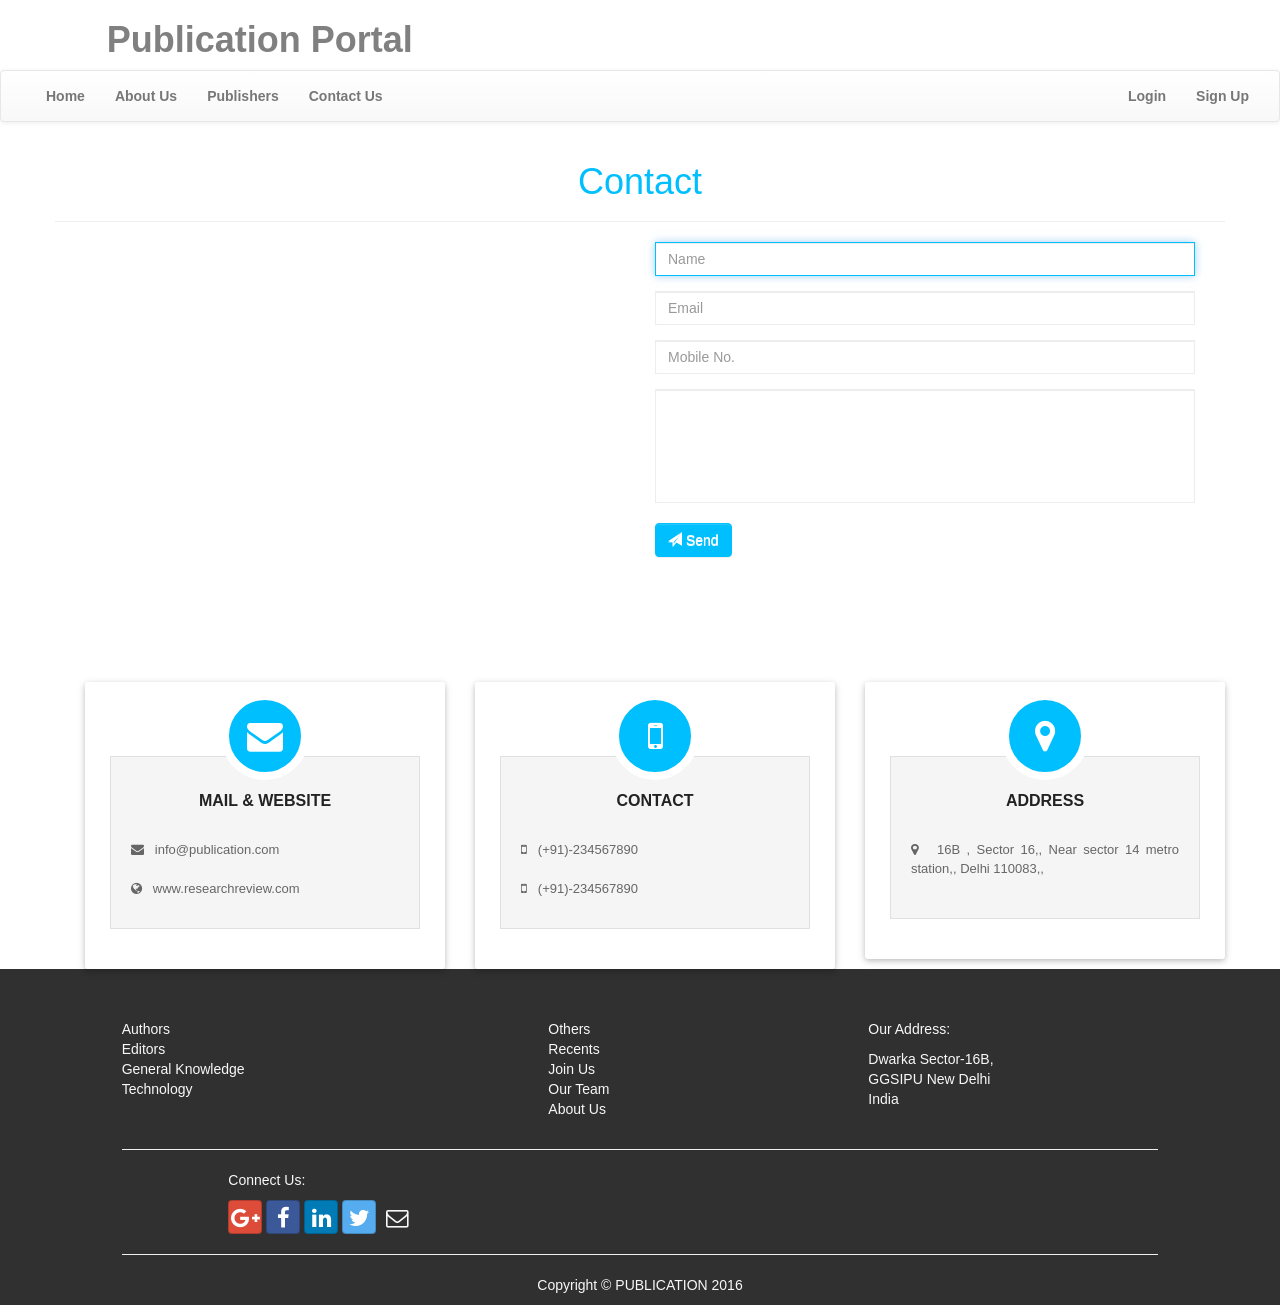
<file: contactus.html>
<!DOCTYPE html>
<html lang="en">

<head>

    <meta charset="utf-8">
    <meta http-equiv="X-UA-Compatible" content="IE=edge">
    <meta name="viewport" content="width=device-width, initial-scale=1">
    <meta name="description" content="">
    <meta name="author" content="Deepanshu Gupta">

    <title>Home - Publication</title>

    <!-- Bootstrap Core CSS -->
    <link href="styles/bootstrap.min.css" rel="stylesheet">
    <link href="styles/bootstrap-theme.min.css" rel="stylesheet">
    <link href="styles/font-awesome.min.css" rel="stylesheet">
    <link href="styles/bootstrap-social.css" rel="stylesheet">
     <link href="styles/contact-styles.css" rel="stylesheet">

    <!-- Custom CSS -->
    <link href="styles/custom-Styles.css" rel="stylesheet">

    
</head>

<body>
		
	<header>
		
		<div class="container-fluid">
		
			<div class="row" id = "headerbar">
				<div class="col-sm-offset-1 nav-heading" ><h1><a href="index.html">Publication Portal</a></h1></div>
				
			</div>
		
			<div class="row">
				<nav class="navbar navbar-default" role="navigation">
					<div class="container-fluid">
						<!-- Brand and toggle get grouped for better mobile display -->
                          <div class="navbar-header">
						  <button type="button" class="navbar-toggle collapsed" data-toggle="collapse"
						    aria-expanded="false" aria-controls="navbar" data-target="#navbar">
							<span class="sr-only">Toggle navigation</span>
							<span class="icon-bar"></span>
							<span class="icon-bar"></span>
							<span class="icon-bar"></span>
						  </button>
						  <a class="navbar-brand visible-xs-inline-block" href="index.html">Home</a>
						</div>

						<!-- Collect the nav links, forms, and other content for toggling -->
						<div class="collapse navbar-collapse " id="navbar">
							<ul class="nav navbar-nav ">
								<li><a href="index.html">Home</a></li>
								<li><a href="#">About Us</a></li>
								<li><a href="user_home.html">Publishers</a></li>
								<li><a href="contactus.html">Contact Us</a></li>
							</ul>
							<ul class="nav navbar-nav navbar-right">
								<li>
									<a href="login.html">Login</a>
								</li>
								<li>
									<a href="signup.html">Sign Up</a>

								</li>
							</ul>
						</div><!-- /.navbar-collapse -->
					</div>

				</nav>
			</div>
		</div>
	
	</header>
		
	
	<div class="container animated fadeIn">
		<div class="row">
	    	<h1 class="header-title"> Contact </h1>
	    	<hr>
	    	<div class="col-sm-12" id="parent">
		    	<div class="col-sm-6">
			    	<iframe src="https://www.google.com/maps/embed?pb=!1m18!1m12!1m3!1d7006.298761054083!2d77.0126474135769!3d28.595295123551622!2m3!1f0!2f0!3f0!3m2!1i1024!2i768!4f13.1!3m3!1m2!1s0x390d1aafae6bf7e5%3A0x13344ae6ed1a7c7b!2sUniversity+School+Of+Information+And+Communication+Technology!5e0!3m2!1sen!2sin!4v1497803660979" width="400" height="300" frameborder="0" style="border:0" allowfullscreen></iframe>
		    	</div>

		    	<div class="col-sm-6">
		    		<form action="form.php" class="contact-form" method="post">
		    			<div class="form-group">
				         	<input type="text" class="form-control" id="name" name="nm" placeholder="Name" required="" autofocus="">
				        </div>
				    
				    
				        <div class="form-group form_left">
				          	<input type="email" class="form-control" id="email" name="em" placeholder="Email" required="">
				        </div>
				    
				      <div class="form-group">
				           <input type="text" class="form-control" id="phone" onkeypress="return event.charCode >= 48 && event.charCode <= 57" maxlength="10" placeholder="Mobile No." required="">
				      </div>
				      <div class="form-group">
				      	<textarea class="form-control textarea-contact" rows="5" id="comment" name="FB" placeholder="Type Your Message/Feedback here..." required="">
				      	</textarea>
				      	<br>
			      	  	<button class="btn btn-default btn-send"> <span class="glyphicon glyphicon-send"></span> Send </button>
				      </div>
		     		</form>
		    	</div>
	    	</div>
	  	</div>

	  	<div class="container second-portion">
			<div class="row">
		        <!-- Boxes de Acoes -->
		    	<div class="col-xs-12 col-sm-6 col-lg-4">
					<div class="box">							
						<div class="icon">
							<div class="image"><i class="fa fa-envelope" aria-hidden="true"></i></div>
							<div class="info">
								<h3 class="title">MAIL & WEBSITE</h3>
								<p>
									<i class="fa fa-envelope" aria-hidden="true"></i> &nbsp info@publication.com
									<br>
									<br>
									<i class="fa fa-globe" aria-hidden="true"></i> &nbsp www.researchreview.com
								</p>
							
							</div>
						</div>
						<div class="space"></div>
					</div> 
				</div>
					
		        <div class="col-xs-12 col-sm-6 col-lg-4">
					<div class="box">							
						<div class="icon">
							<div class="image"><i class="fa fa-mobile" aria-hidden="true"></i></div>
							<div class="info">
								<h3 class="title">CONTACT</h3>
		    					<p>
									<i class="fa fa-mobile" aria-hidden="true"></i> &nbsp (+91)-234567890
									<br>
									<br>
									<i class="fa fa-mobile" aria-hidden="true"></i> &nbsp  (+91)-234567890 
								</p>
								
							</div>
						</div>
						<div class="space"></div>
					</div> 
				</div>
					
		        <div class="col-xs-12 col-sm-6 col-lg-4">
					<div class="box">							
						<div class="icon">
							<div class="image"><i class="fa fa-map-marker" aria-hidden="true"></i></div>
							<div class="info">
								<h3 class="title">ADDRESS</h3>
		    					<p>
									 <i class="fa fa-map-marker" aria-hidden="true"></i> &nbsp 16B , Sector 16,, Near sector 14 metro station,, Delhi 110083,,  
								</p>
							</div>
						</div>
						<div class="space"></div>
					</div> 
				</div>		    
				<!-- /Boxes de Acoes -->
			</div>
		</div>

	</div>





	
	<footer>
		<div class="container-fluid">
			
			<div class="row"  style="padding-top: 50px;">
				<div class="col-xs-6 col-sm-4 col-sm-offset-1">
					<ul class="list-unstyled">
						<li><a href="#">Authors</a></li>
						<li><a href="#">Editors</a></li>
						<li><a href="#"></a></li>
						<li><a href="#">General Knowledge</a></li>
						<li><a href="#">Technology</a></li>
						
					</ul>
                </div>
				
				<div class="col-xs-6 col-sm-3">
					<ul class="list-unstyled">
						<li><a href="#">Others</a></li>
						<li><a href="#">Recents</a></li>
						<li><a href="#">Join Us</a></li>
						<li><a href="#">Our Team</a></li>
						<li><a href="#">About Us</a></li>
						
					</ul>
				</div>
				<div class="col-xs-12 col-sm-4">
					<p>Our Address:</p>
					<p>Dwarka Sector-16B,<br/> GGSIPU New Delhi<br/> India</p>
					
				</div>
				<div class="col-xs-10 col-xs-offset-1">
					<hr>
				</div>
				
				<div class="col-xs-10 col-xs-offset-2">
					<p>Connect Us:</p>
					<div class="nav navbar-nav" >
                        <a class="btn btn-social-icon btn-google-plus" href="https://plus.google.com/u/0/108957068994428220120"><i class="fa fa-google-plus"></i></a>
                        <a class="btn btn-social-icon btn-facebook" href="https://www.facebook.com/deepanshu.gupta.50767"><i class="fa fa-facebook"></i></a>
                        <a class="btn btn-social-icon btn-linkedin" href="https://www.linkedin.com/in/deepanshu-gupta-480536bb"><i class="fa fa-linkedin"></i></a>
                        <a class="btn btn-social-icon btn-twitter" href="https://twitter.com/deepu_0009"><i class="fa fa-twitter" ></i></a>
                        <a class="btn btn-social-icon" href="mailto:"><i class="fa fa-envelope-o"></i></a>
                    </div>
				</div>
				<div class="col-xs-10 col-xs-offset-1">
					<hr>
				</div>
				
				<div class="col-xs-12">
					
                    <center>
                      <p>Copyright &copy; PUBLICATION 2016</p>
                    </center>
                </div>
				
			</div>
		</div>
    </footer>
    <!-- jQuery (necessary for Bootstrap's JavaScript plugins) -->
    <script src="https://ajax.googleapis.com/ajax/libs/jquery/1.11.3/jquery.min.js"></script>
    <!-- Bootstrap Core JavaScript -->
    <script src="scripts/bootstrap.min.js"></script>
	<script src="https://ajax.googleapis.com/ajax/libs/jquery/3.2.1/jquery.min.js"></script>
</body>

</html>
</file>
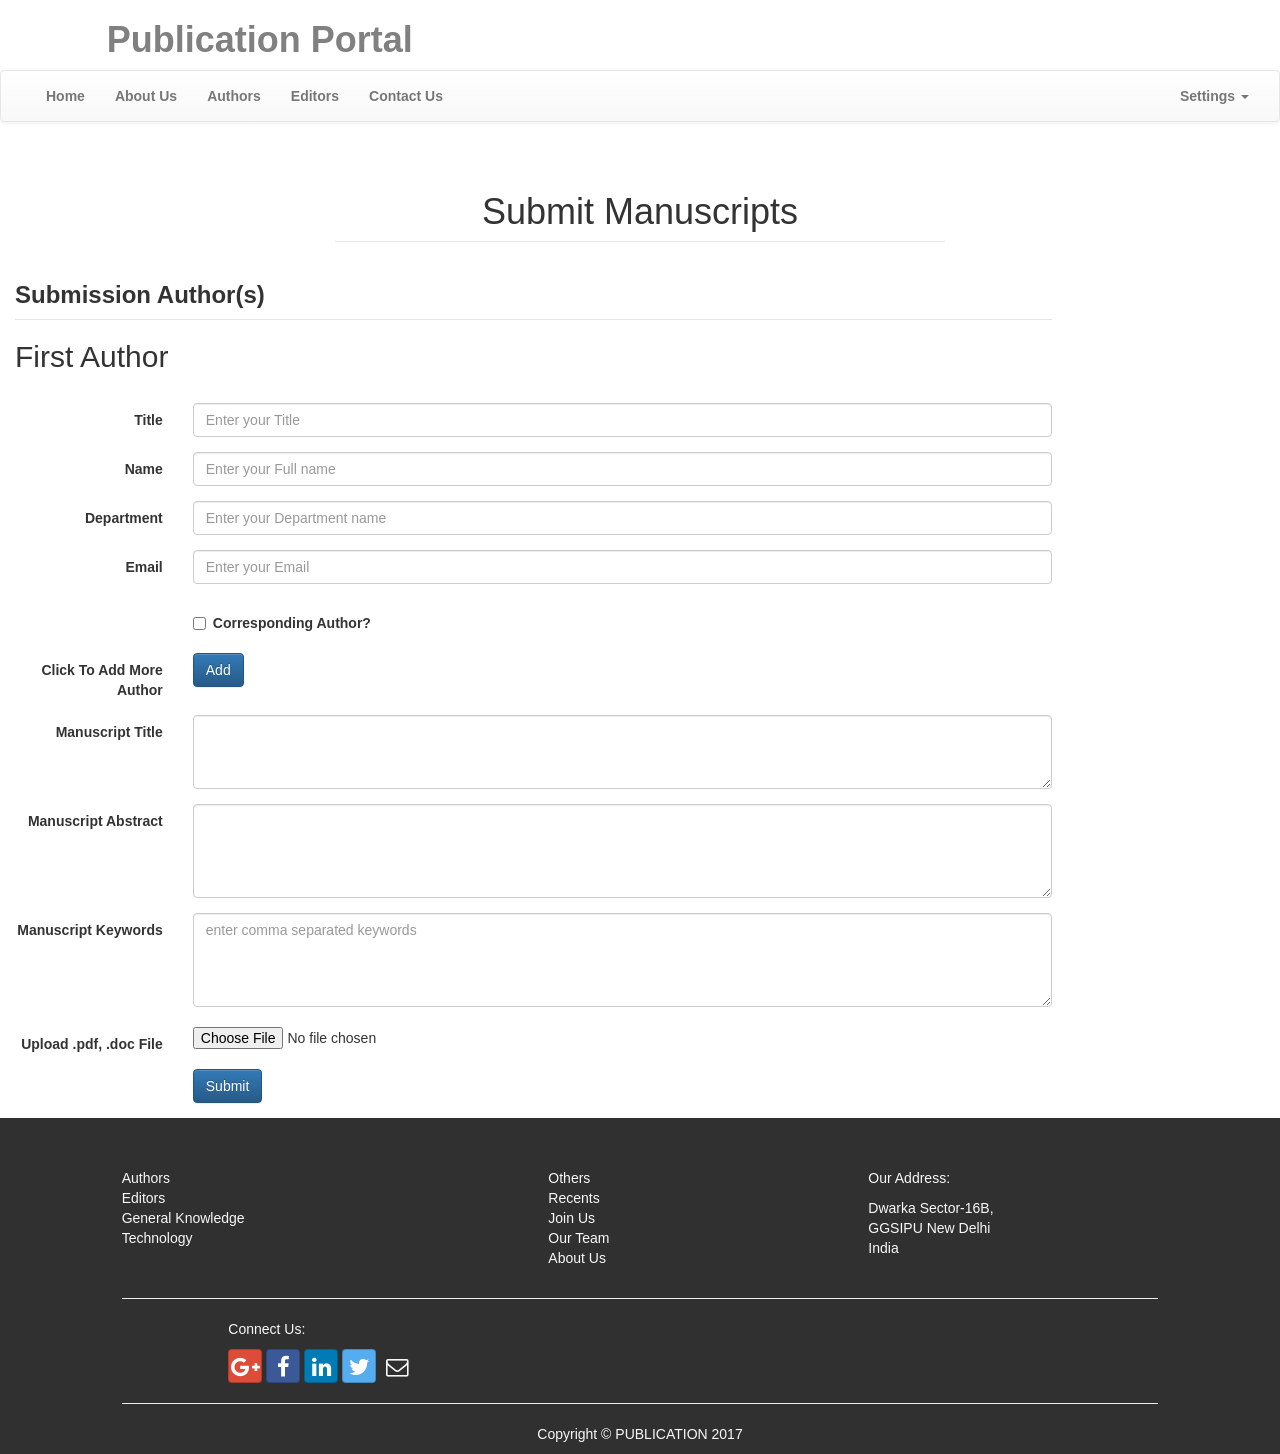
<file: journal_submit.html>
<!DOCTYPE html>
<html lang="en">

<head>
    <meta charset="utf-8">
    <meta http-equiv="X-UA-Compatible" content="IE=edge">
    <meta name="viewport" content="width=device-width, initial-scale=1">
    <meta name="description" content="">
    <meta name="author" content="Deepanshu Gupta">

    <title>Submit Manuscript</title>

    <!-- Bootstrap Core CSS -->
    <link href="styles/bootstrap.min.css" rel="stylesheet">
    <link href="styles/bootstrap-theme.min.css" rel="stylesheet">
    <link href="styles/font-awesome.min.css" rel="stylesheet">
    <link href="styles/bootstrap-social.css" rel="stylesheet">
       

    <!-- Custom CSS -->
    <link href="styles/custom-Styles.css" rel="stylesheet">
</head>

<body>
		
		<header>
		
		<div class="container-fluid">
		
			<div class="row">
				<div class="col-sm-offset-1 nav-heading" ><h1><a href="index.html">Publication Portal</a></h1></div>
				
			</div>
		
			<div class="row">
				<nav class="navbar navbar-default" role="navigation">
					<div class="container-fluid">
						<!-- Brand and toggle get grouped for better mobile display -->
                          <div class="navbar-header">
						  <button type="button" class="navbar-toggle collapsed" data-toggle="collapse"
						    aria-expanded="false" aria-controls="navbar" data-target="#navbar">
							<span class="sr-only">Toggle navigation</span>
							<span class="icon-bar"></span>
							<span class="icon-bar"></span>
							<span class="icon-bar"></span>
						  </button>
						  <a class="navbar-brand visible-xs-inline-block" href="index.html">Home</a>
						</div>

						<!-- Collect the nav links, forms, and other content for toggling -->
						<div class="collapse navbar-collapse " id="navbar">
							<ul class="nav navbar-nav ">
								<li><a href="index.html">Home</a></li>
								<li><a href="#aboutus">About Us</a></li>
								<li><a href="#authors">Authors</a></li>
								<li><a href="#editors">Editors</a></li>
								<li><a href="#contactus">Contact Us</a></li>
							</ul>
							<ul class="nav navbar-nav navbar-right">
								<li class="dropdown">
                                <a class="dropdown-toggle" data-toggle="dropdown" href="#">Settings
                                <span class="caret"></span></a>
                                <ul class="dropdown-menu">
                                     <li><a href="#">Edit Profile</a></li>
                                     <li><a href="#">Change Password</a></li>
                                     <li><a href="#">Logout</a></li>
                                </ul>
                                </li>
								
							</ul>
						</div><!-- /.navbar-collapse -->
					</div>

				</nav>
			</div>
		</div>
	
	</header>
	
		<div class="container-fluid">
	
			<div class="row">
				<div class="col-sm-offset-3 col-sm-6" style="margin-top:30px;">
					<legend><center><h1 style="font-weight:500;">Submit Manuscripts</h1></center></legend>
				</div>
			</div>
			<div class="row" id="submitjournal">
				<div class=" col-sm-10">
					<form class="form-horizontal" role="form">
						<legend><h3 style="font-weight:500;margin-top:20px;"><b>Submission Author(s)</b></h3></legend>
						<h2 style="margin-bottom:30px;"> First Author</h2>
						<div class="form-group">
							
							<label for="firstauthortitle" class="col-sm-2 control-label">Title</label>
							<div class="col-sm-10">
								<input type="text" class="form-control" id="firstauthortitle" name="firstauthortitle" placeholder="Enter your Title">
							</div>
							
						</div>
						<div class="form-group">
							
							<label for="firstauthorname" class="col-sm-2 control-label">Name</label>
							<div class="col-sm-10">
								<input type="text" class="form-control" id="firstauthorname" name="firstauthorname" placeholder="Enter your Full name">
							</div>
							
						</div>
						<div class="form-group">
							
							<label for="deptaddfirst" class="col-sm-2 control-label">Department</label>
							<div class="col-sm-10">
								<input type="text" class="form-control" id="deptaddfirst" name="deptaddfirst" placeholder="Enter your Department name">
							</div>
							
						</div>
						<div class="form-group">
							
							<label for="firstauthoremail" class="col-sm-2 control-label">Email</label>
							<div class="col-sm-10">
								<input type="text" class="form-control" id="firstauthoremail" name="firstauthoremail" placeholder="Enter your Email">
							</div>
							
						</div>
						<div class="form-group">
						   <div class="checkbox col-sm-5 col-sm-offset-2">
								<label class="checkbox-inline">
									<input type="checkbox" name="approve" value="">
									<strong>Corresponding Author?</strong>
								</label>
							</div>
							
						</div>
						<div class="form-group" style="margin-top:20px;">
							<label for="addauthor" class="col-sm-2 control-label">Click To Add More Author</label>
							<div class=" col-sm-10">
								<button class="btn btn-primary" id="addauthor">Add </button>
							</div>
						</div>
						<div class="form-group">
							<label for="manTitle" class="col-sm-2 control-label">Manuscript Title</label>
							<div class="col-sm-10">
								<textarea class="form-control" id="manTitle" name="manTitle" rows="3"></textarea>
							</div>
						
						</div>
						<div class="form-group">
							<label for="manAbstract" class="col-sm-2 control-label">Manuscript Abstract</label>
							<div class="col-sm-10">
								<textarea class="form-control" id="manAbstract" name="manAbstract" rows="4"></textarea>
							</div>
						
						</div>
						<div class="form-group">
							<label for="manKeyword" class="col-sm-2 control-label">Manuscript Keywords</label>
							<div class="col-sm-10">
								<textarea class="form-control" id="manKeyword" name="manKeyword" rows="4" 
									placeholder="enter comma separated keywords "></textarea>
							</div>
						
						</div>
						<div class="form-group" style="margin-top:20px;">
						
							<label for="uploadFile" class="col-sm-2 control-label">Upload .pdf, .doc File</label>
							<div class="col-sm-10">
								<input type="file" id="uploadFile" name="uploadFile" hidden accept=".pdf,.doc">
							</div>
						
						</div>
						<div class="form-group">
                        <div class="col-sm-offset-2 col-sm-10">
                            <button type="submit" class="btn btn-primary">Submit</button>
                        </div>
                    </div>
					</form>
				</div>
			</div>
				
			
		</div>
	
	<footer>
		<div class="container-fluid">
			
			<div class="row"  style="padding-top: 50px;">
				<div class="col-xs-6 col-sm-4 col-sm-offset-1">
					<ul class="list-unstyled">
						<li><a href="#">Authors</a></li>
						<li><a href="#">Editors</a></li>
						<li><a href="#"></a></li>
						<li><a href="#">General Knowledge</a></li>
						<li><a href="#">Technology</a></li>
						
					</ul>
                </div>
				
				<div class="col-xs-6 col-sm-3">
					<ul class="list-unstyled">
						<li><a href="#">Others</a></li>
						<li><a href="#">Recents</a></li>
						<li><a href="#">Join Us</a></li>
						<li><a href="#">Our Team</a></li>
						<li><a href="#">About Us</a></li>
						
					</ul>
				</div>
				<div class="col-xs-12 col-sm-4">
					<p>Our Address:</p>
					<p>Dwarka Sector-16B,<br/> GGSIPU New Delhi<br/> India</p>
					
				</div>
				<div class="col-xs-10 col-xs-offset-1">
					<hr>
				</div>
				
				<div class="col-xs-10 col-xs-offset-2">
					<p>Connect Us:</p>
					<div class="nav navbar-nav" >
                        <a class="btn btn-social-icon btn-google-plus" href="https://plus.google.com/u/0/108957068994428220120"><i class="fa fa-google-plus"></i></a>
                        <a class="btn btn-social-icon btn-facebook" href="https://www.facebook.com/deepanshu.gupta.50767"><i class="fa fa-facebook"></i></a>
                        <a class="btn btn-social-icon btn-linkedin" href="https://www.linkedin.com/in/deepanshu-gupta-480536bb"><i class="fa fa-linkedin"></i></a>
                        <a class="btn btn-social-icon btn-twitter" href="https://twitter.com/deepu_0009"><i class="fa fa-twitter" ></i></a>
                        <a class="btn btn-social-icon" href="mailto:"><i class="fa fa-envelope-o"></i></a>
                    </div>
				</div>
				<div class="col-xs-10 col-xs-offset-1">
					<hr>
				</div>
				
				<div class="col-xs-12">
					
                    <center>
                      <p>Copyright &copy; PUBLICATION 2017</p>
                    </center>
                </div>
				
			</div>
		</div>
    </footer>
    <!-- jQuery (necessary for Bootstrap's JavaScript plugins) -->
    <script src="https://ajax.googleapis.com/ajax/libs/jquery/1.11.3/jquery.min.js"></script>
    <!-- Bootstrap Core JavaScript -->
    <script src="scripts/bootstrap.min.js"></script>
	<script src="https://ajax.googleapis.com/ajax/libs/jquery/3.2.1/jquery.min.js"></script>
</body>

</html>
</file>
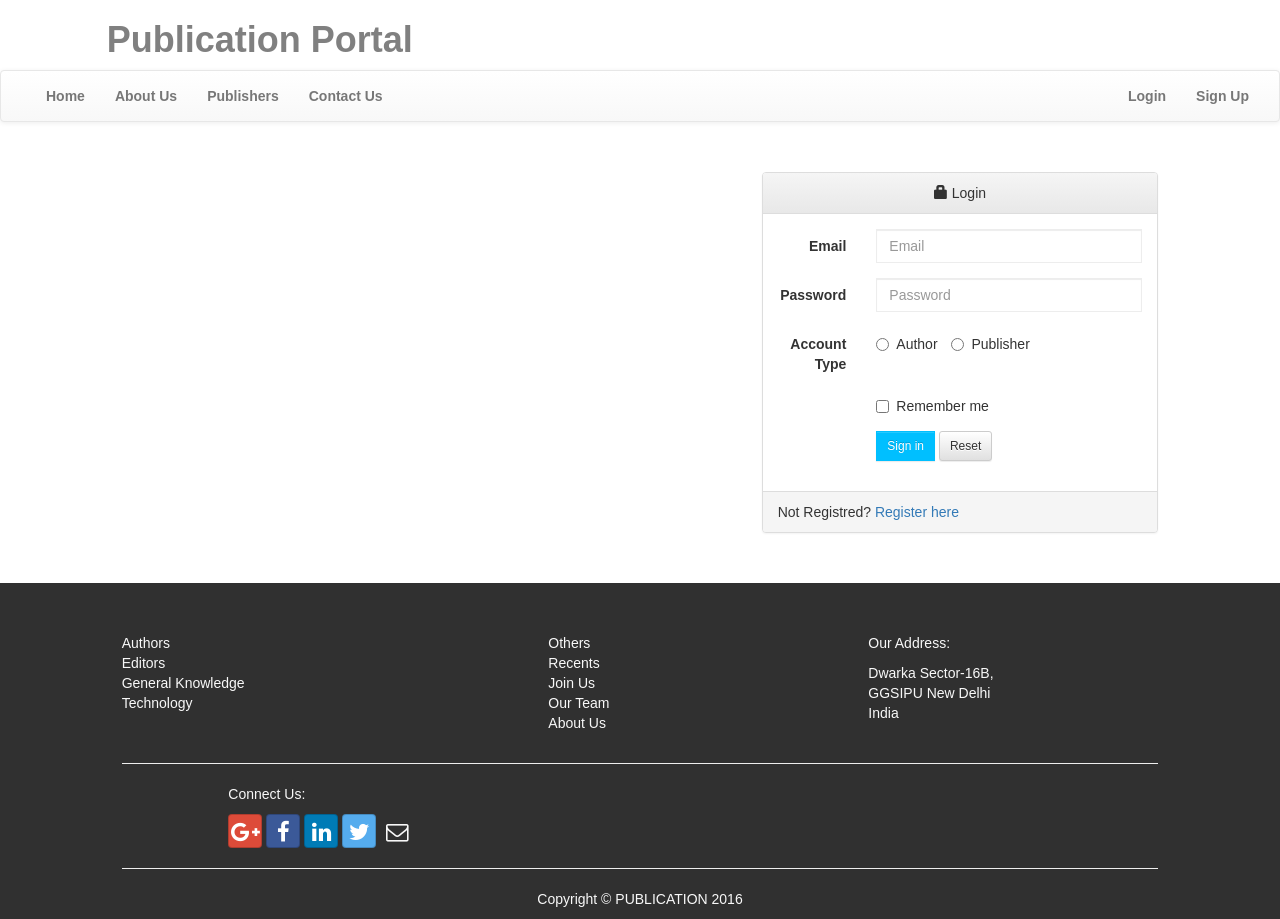
<file: login.html>
<!DOCTYPE html>
<html lang="en">

<head>

    <meta charset="utf-8">
    <meta http-equiv="X-UA-Compatible" content="IE=edge">
    <meta name="viewport" content="width=device-width, initial-scale=1">
    <meta name="description" content="">
    <meta name="author" content="Deepanshu Gupta">

    <title>Home - Publication</title>

    <!-- Bootstrap Core CSS -->
    <link href="styles/bootstrap.min.css" rel="stylesheet">
    <link href="styles/bootstrap-theme.min.css" rel="stylesheet">
    <link href="styles/font-awesome.min.css" rel="stylesheet">
    <link href="styles/bootstrap-social.css" rel="stylesheet">
       

    <!-- Custom CSS -->
    <link href="styles/custom-Styles.css" rel="stylesheet">
    <style>
    	.form-control{
    		border-radius:0px;
    		border:1px solid #EDEDED;
		}
		.header-title{
		    text-align: center;
		    color:#00bfff;
		}
		.form-control:focus{
		    border:1px solid #00bfff;
		}
		.btn-send
        {
        	border-radius: 0px;
        	border:1px solid #00bfff;
        	background:#00bfff;
        	color:#fff; 
        }

        .btn-send:hover
        {
        	border:1px solid #00bfff;
        	background:#fff;
        	color:#00bfff;
        	transition:background 0.5s;   
        }

    </style>

</head>

<body>
		
	<header>
		
		<div class="container-fluid">
		
			<div class="row" id = "headerbar">
				<div class="col-sm-offset-1 nav-heading" ><h1><a href="index.html">Publication Portal</a></h1></div>
				
			</div>
		
			<div class="row">
				<nav class="navbar navbar-default" role="navigation">
					<div class="container-fluid">
						<!-- Brand and toggle get grouped for better mobile display -->
                          <div class="navbar-header">
						  <button type="button" class="navbar-toggle collapsed" data-toggle="collapse"
						    aria-expanded="false" aria-controls="navbar" data-target="#navbar">
							<span class="sr-only">Toggle navigation</span>
							<span class="icon-bar"></span>
							<span class="icon-bar"></span>
							<span class="icon-bar"></span>
						  </button>
						  <a class="navbar-brand visible-xs-inline-block" href="index.html">Home</a>
						</div>

						<!-- Collect the nav links, forms, and other content for toggling -->
						<div class="collapse navbar-collapse " id="navbar">
							<ul class="nav navbar-nav ">
								<li><a href="index.html">Home</a></li>
								<li><a href="#">About Us</a></li>
								<li><a href="#">Publishers</a></li>
								<li><a href="contactus.html">Contact Us</a></li>
							</ul>
							<ul class="nav navbar-nav navbar-right">
								<li>
									<a href="login.html">Login</a>
								</li>
								<li>
									<a href="signup.html">Sign Up</a>

								</li>
							</ul>
						</div><!-- /.navbar-collapse -->
					</div>

				</nav>
			</div>
		</div>
	
	</header>
	
	<div class="container-fluid">
		
		<div class="row login-body" style="margin-bottom:30px; margin-top:30px;">
        	<div class="col-md-4 col-md-offset-7">
	            <div class="panel panel-default">
	                <div class="panel-heading header-title">
	                    <span class="glyphicon glyphicon-lock"></span> Login</div>
	                <div class="panel-body">
	                    <form class="form-horizontal login-form" role="form" >
		                    <div class="form-group">
		                        <label for="inputEmail3" class="col-sm-3 control-label">
		                            Email</label>
		                        <div class="col-sm-9">
		                            <input type="email" class="form-control" id="inputEmail3" placeholder="Email" required>
		                        </div>
		                    </div>
		                    <div class="form-group">
		                        <label for="inputPassword3" class="col-sm-3 control-label">
		                            Password</label>
		                        <div class="col-sm-9">
		                            <input type="password" class="form-control" id="inputPassword3" placeholder="Password" required>
		                        </div>
		                    </div>

		                    <div class="form-group">
		                    	<label for="accountType" class="col-sm-3 control-label">Account Type</label>
		                    	<div class=" col-sm-9" id ="accountType">
		                    		<label class="radio-inline">
										<input type="radio" name="role" value="Author">Author 
									</label>
									<label class="radio-inline">
										<input type="radio" name="role" value="Publisher">Publisher 
									</label>
		                    	</div>
		                        
		                    </div>

		                    <div class="form-group">
		                        <div class="col-sm-offset-3 col-sm-9">
		                            <div class="checkbox">
		                                <label>
		                                    <input type="checkbox"/>
		                                    Remember me
		                                </label>
		                            </div>
		                        </div>
		                    </div>

		                    <div class="form-group ">
		                        <div class="col-sm-offset-3 col-sm-9">
		                            <button type="submit" class="btn btn-success btn-sm btn-send">
		                                Sign in</button>
		                                 <button type="reset" class="btn btn-default btn-sm">
		                                Reset</button>
		                        </div>
		                    </div>
	                    </form>
	                </div>
	                <div class="panel-footer">
	                    Not Registred? <a href="signup.html">Register here</a></div>
	            </div>
	        </div>
	    </div>
		

	</div>









	
	<footer>
		<div class="container-fluid">
			
			<div class="row"  style="padding-top: 50px;">
				<div class="col-xs-6 col-sm-4 col-sm-offset-1">
					<ul class="list-unstyled">
						<li><a href="#">Authors</a></li>
						<li><a href="#">Editors</a></li>
						<li><a href="#"></a></li>
						<li><a href="#">General Knowledge</a></li>
						<li><a href="#">Technology</a></li>
						
					</ul>
                </div>
				
				<div class="col-xs-6 col-sm-3">
					<ul class="list-unstyled">
						<li><a href="#">Others</a></li>
						<li><a href="#">Recents</a></li>
						<li><a href="#">Join Us</a></li>
						<li><a href="#">Our Team</a></li>
						<li><a href="#">About Us</a></li>
						
					</ul>
				</div>
				<div class="col-xs-12 col-sm-4">
					<p>Our Address:</p>
					<p>Dwarka Sector-16B,<br/> GGSIPU New Delhi<br/> India</p>
					
				</div>
				<div class="col-xs-10 col-xs-offset-1">
					<hr>
				</div>
				
				<div class="col-xs-10 col-xs-offset-2">
					<p>Connect Us:</p>
					<div class="nav navbar-nav" >
                        <a class="btn btn-social-icon btn-google-plus" href="https://plus.google.com/u/0/108957068994428220120"><i class="fa fa-google-plus"></i></a>
                        <a class="btn btn-social-icon btn-facebook" href="https://www.facebook.com/deepanshu.gupta.50767"><i class="fa fa-facebook"></i></a>
                        <a class="btn btn-social-icon btn-linkedin" href="https://www.linkedin.com/in/deepanshu-gupta-480536bb"><i class="fa fa-linkedin"></i></a>
                        <a class="btn btn-social-icon btn-twitter" href="https://twitter.com/deepu_0009"><i class="fa fa-twitter" ></i></a>
                        <a class="btn btn-social-icon" href="mailto:"><i class="fa fa-envelope-o"></i></a>
                    </div>
				</div>
				<div class="col-xs-10 col-xs-offset-1">
					<hr>
				</div>
				
				<div class="col-xs-12">
					
                    <center>
                      <p>Copyright &copy; PUBLICATION 2016</p>
                    </center>
                </div>
				
			</div>
		</div>
    </footer>
    <!-- jQuery (necessary for Bootstrap's JavaScript plugins) -->
    <script src="https://ajax.googleapis.com/ajax/libs/jquery/1.11.3/jquery.min.js"></script>
    <!-- Bootstrap Core JavaScript -->
    <script src="scripts/bootstrap.min.js"></script>
	<script src="https://ajax.googleapis.com/ajax/libs/jquery/3.2.1/jquery.min.js"></script>
</body>

</html>
</file>
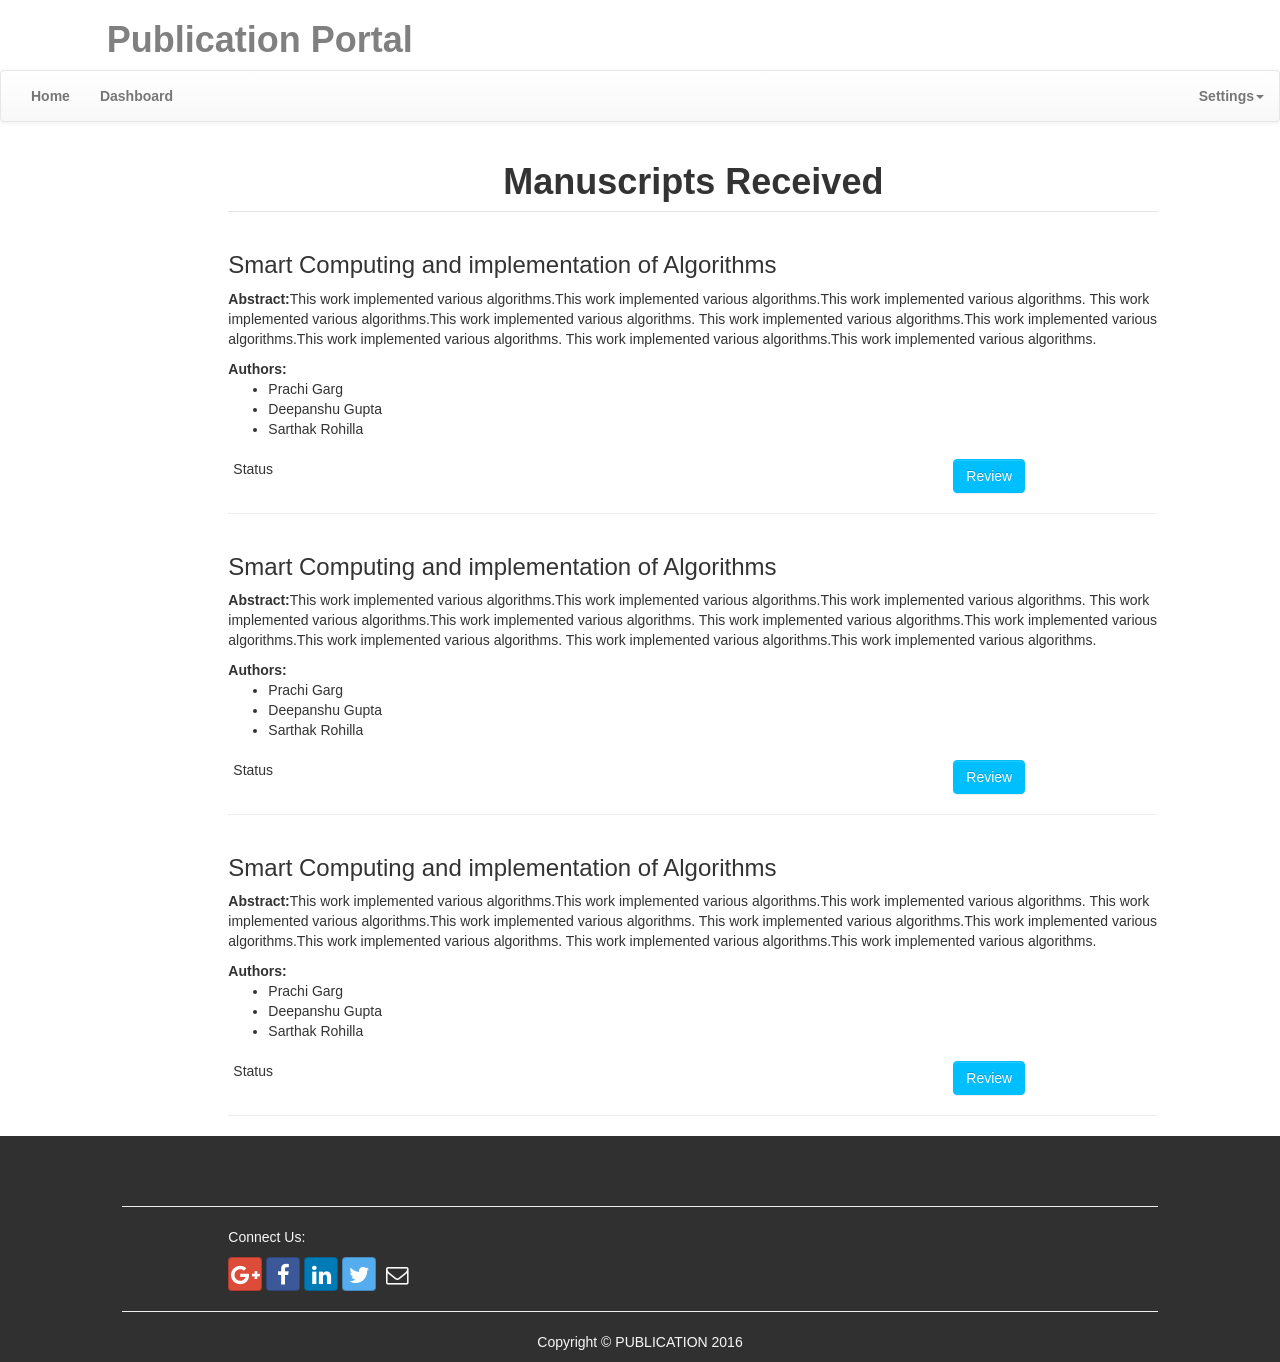
<file: publisher_home.html>
<!DOCTYPE html>
<html lang="en">

<head>

    <meta charset="utf-8">
    <meta http-equiv="X-UA-Compatible" content="IE=edge">
    <meta name="viewport" content="width=device-width, initial-scale=1">
    <meta name="description" content="">
    <meta name="author" content="Deepanshu Gupta">

    <title>Home - Publication</title>

    <!-- Bootstrap Core CSS -->
    <link href="styles/bootstrap.min.css" rel="stylesheet">
    <link href="styles/bootstrap-theme.min.css" rel="stylesheet">
    <link href="styles/font-awesome.min.css" rel="stylesheet">
    <link href="styles/bootstrap-social.css" rel="stylesheet">
       

    <!-- Custom CSS -->
    <link href="styles/custom-Styles.css" rel="stylesheet">
	<style>
    	
		.btn-send
        {
        	border-radius: 4px;
        	border:1px solid #00bfff;
        	background:#00bfff;
        	color:#fff; 
        }

        .btn-send:hover
        {
        	border:1px solid #00bfff;
        	background:#fff;
        	color:#00bfff;
        	transition:background 0.5s;   
        }
        .border-right {
    border-right: 1px solid gray;
}

    </style>
    
</head>

<body>
		
		<header>
		
		<div class="container-fluid">
		
			<div class="row">
				<div class="col-sm-offset-1 nav-heading" ><h1><a href="index.html">Publication Portal</a></h1></div>
				
			</div>
		
			<div class="row">
				<nav class="navbar navbar-default" role="navigation">
						<!-- Brand and toggle get grouped for better mobile display -->
						<div class="navbar-header">
						  <button type="button" class="navbar-toggle collapsed" data-toggle="collapse"
						    aria-expanded="false" aria-controls="navbar" data-target="#navbar">
							<span class="sr-only">Toggle navigation</span>
							<span class="icon-bar"></span>
							<span class="icon-bar"></span>
							<span class="icon-bar"></span>
						  </button>
						  <a class="navbar-brand visible-xs-inline-block" href="index.html">Home</a>
						</div>

						<!-- Collect the nav links, forms, and other content for toggling -->
						<div class="collapse navbar-collapse " id="navbar">
							<ul class="nav navbar-nav ">
								<li><a href="publisher_home.html">Home</a></li>
								<li><a href="#">Dashboard</a></li>
							</ul>
							<ul class="nav navbar-nav navbar-right">
								<li class="dropdown">
									<a href="#" class="dropdown-toggle" data-toggle="dropdown"
									 role="button" aria-haspopup="true" aria-expanded="false">
									 Settings<span class="caret"></span></a>
									<ul class="dropdown-menu">
										<li><a href="publisher_edit_profile.html">Edit Profile</a></li>
										<li><a href="#">Sign Out</a></li>
										
									</ul>
								</li>
								
							</ul>
						</div><!-- /.navbar-collapse -->
					
				</nav>
			</div>
		</div>
	
	</header>
	<div class="container-fluid">
		<div class="row">	
		
		
			<div class=" col-sm-offset-2 col-sm-9 col-xs-12" style="min-height:400px; ">
				<legend><center><h1><strong>Manuscripts Received</strong></h1></center></legend>
				
				<div>
					<div class="row">
						<div class="col-xs-12" style="min-height:50px;">
							<h3>Smart Computing and implementation of Algorithms</h3>
							<p><strong>Abstract:</strong>This work implemented various algorithms.This work implemented various algorithms.This work implemented various algorithms.
							This work implemented various algorithms.This work implemented various algorithms.
							This work implemented various algorithms.This work implemented various algorithms.This work implemented various algorithms.
							This work implemented various algorithms.This work implemented various algorithms.</p>
						</div>
						
					</div>
					<div class="row">
						<div class="col-xs-12"><strong>Authors:</strong></div>
						<div class="col-xs-12"><ul>
						<li>Prachi Garg</li>
						<li>Deepanshu Gupta</li>
						<li>Sarthak Rohilla</li>
						</ul>
						</div>
					
					</div>
					<div class="row">
						
						<div class=" col-xs-3" style="margin-top:10px; margin-left:20px;">
							<div class="row">Status</div>
							
						</div>
						<div class="col-xs-offset-6 col-xs-2" style="margin-top:10px;">
							<div class="row">
								<a class="btn btn-md btn-primary btn-send" href ="#">Review</a>
							</div>
							
						</div>
					</div>
					<hr>
				</div>
				<div>
					<div class="row">
						<div class="col-xs-12" style="min-height:50px;">
							<h3>Smart Computing and implementation of Algorithms</h3>
							<p><strong>Abstract:</strong>This work implemented various algorithms.This work implemented various algorithms.This work implemented various algorithms.
							This work implemented various algorithms.This work implemented various algorithms.
							This work implemented various algorithms.This work implemented various algorithms.This work implemented various algorithms.
							This work implemented various algorithms.This work implemented various algorithms.</p>
						</div>
						
					</div>
					<div class="row">
						<div class="col-xs-12"><strong>Authors:</strong></div>
						<div class="col-xs-12"><ul>
						<li>Prachi Garg</li>
						<li>Deepanshu Gupta</li>
						<li>Sarthak Rohilla</li>
						</ul>
						</div>
					
					</div>
					<div class="row">
						
						<div class=" col-xs-3" style="margin-top:10px; margin-left:20px;">
							<div class="row">Status</div>
							
						</div>
						<div class="col-xs-offset-6 col-xs-2" style="margin-top:10px;">
							<div class="row">
								<a class="btn btn-md btn-primary btn-send" href ="#">Review</a>
							</div>
							
						</div>
					</div>
					<hr>
				</div>
				<div>
					<div class="row">
						<div class="col-xs-12" style="min-height:50px;">
							<h3>Smart Computing and implementation of Algorithms</h3>
							<p><strong>Abstract:</strong>This work implemented various algorithms.This work implemented various algorithms.This work implemented various algorithms.
							This work implemented various algorithms.This work implemented various algorithms.
							This work implemented various algorithms.This work implemented various algorithms.This work implemented various algorithms.
							This work implemented various algorithms.This work implemented various algorithms.</p>
						</div>
						
					</div>
					<div class="row">
						<div class="col-xs-12"><strong>Authors:</strong></div>
						<div class="col-xs-12"><ul>
						<li>Prachi Garg</li>
						<li>Deepanshu Gupta</li>
						<li>Sarthak Rohilla</li>
						</ul>
						</div>
					
					</div>
					<div class="row">
						
						<div class=" col-xs-3" style="margin-top:10px; margin-left:20px;">
							<div class="row">Status</div>
							
						</div>
						<div class="col-xs-offset-6 col-xs-2" style="margin-top:10px;">
							<div class="row">
								<a class="btn btn-md btn-primary btn-send" href ="#">Review</a>
							</div>
							
						</div>
					</div>
					<hr>
				</div>
				
				
				
				
			</div>
		
		
		
		
		
		
		
		
		</div>
	</div>	
	<footer>
		<div class="container-fluid">
			
			<div class="row"  style="padding-top: 50px;">
				
				<div class="col-xs-10 col-xs-offset-1">
					<hr>
				</div>
				
				<div class="col-xs-10 col-xs-offset-2">
					<p>Connect Us:</p>
					<div class="nav navbar-nav" >
                        <a class="btn btn-social-icon btn-google-plus" href="https://plus.google.com/u/0/108957068994428220120"><i class="fa fa-google-plus"></i></a>
                        <a class="btn btn-social-icon btn-facebook" href="https://www.facebook.com/deepanshu.gupta.50767"><i class="fa fa-facebook"></i></a>
                        <a class="btn btn-social-icon btn-linkedin" href="https://www.linkedin.com/in/deepanshu-gupta-480536bb"><i class="fa fa-linkedin"></i></a>
                        <a class="btn btn-social-icon btn-twitter" href="https://twitter.com/deepu_0009"><i class="fa fa-twitter" ></i></a>
                        <a class="btn btn-social-icon" href="mailto:"><i class="fa fa-envelope-o"></i></a>
                    </div>
				</div>
				<div class="col-xs-10 col-xs-offset-1">
					<hr>
				</div>
				
				<div class="col-xs-12">
					
                    <center>
                      <p>Copyright &copy; PUBLICATION 2016</p>
                    </center>
                </div>
				
			</div>
		</div>
    </footer>
    <!-- jQuery (necessary for Bootstrap's JavaScript plugins) -->
    <script src="https://ajax.googleapis.com/ajax/libs/jquery/1.11.3/jquery.min.js"></script>
    <!-- Bootstrap Core JavaScript -->
    <script src="scripts/bootstrap.min.js"></script>
	<script src="https://ajax.googleapis.com/ajax/libs/jquery/3.2.1/jquery.min.js"></script>
</body>

</html>
</file>
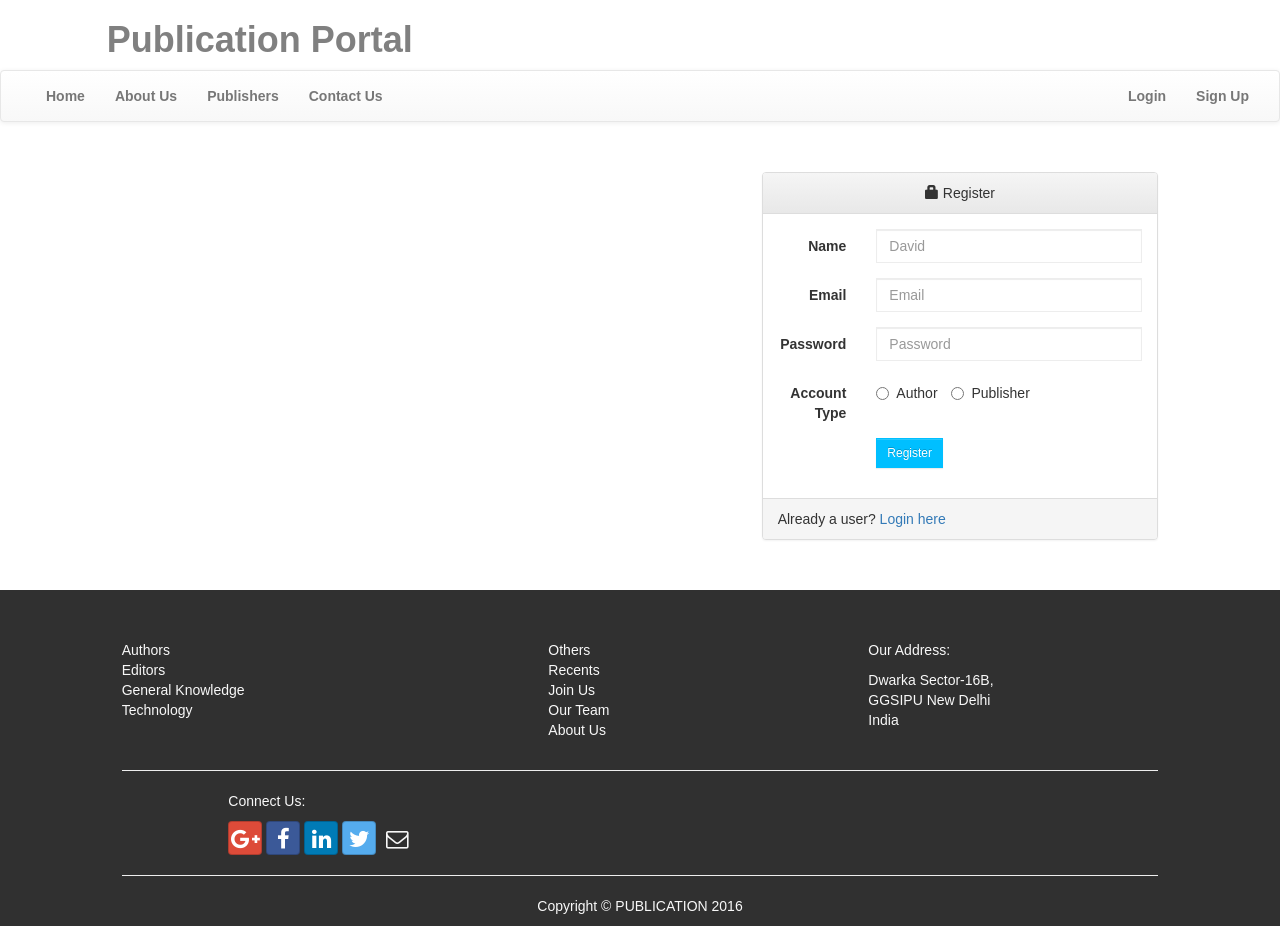
<file: signup.html>
<!DOCTYPE html>
<html lang="en">

<head>

    <meta charset="utf-8">
    <meta http-equiv="X-UA-Compatible" content="IE=edge">
    <meta name="viewport" content="width=device-width, initial-scale=1">
    <meta name="description" content="">
    <meta name="author" content="Deepanshu Gupta">

    <title>Home - Publication</title>

    <!-- Bootstrap Core CSS -->
    <link href="styles/bootstrap.min.css" rel="stylesheet">
    <link href="styles/bootstrap-theme.min.css" rel="stylesheet">
    <link href="styles/font-awesome.min.css" rel="stylesheet">
    <link href="styles/bootstrap-social.css" rel="stylesheet">
       

    <!-- Custom CSS -->
    <link href="styles/custom-Styles.css" rel="stylesheet">
    <style>
    	.form-control{
    		border-radius:0px;
    		border:1px solid #EDEDED;
		}
		.header-title{
		    text-align: center;
		    color:#00bfff;
		}
		.form-control:focus{
		    border:1px solid #00bfff;
		}
		.btn-send
        {
        	border-radius: 0px;
        	border:1px solid #00bfff;
        	background:#00bfff;
        	color:#fff; 
        }

        .btn-send:hover
        {
        	border:1px solid #00bfff;
        	background:#fff;
        	color:#00bfff;
        	transition:background 0.5s;   
        }
        </style>
</head>

<body>
		
	<header>
		
		<div class="container-fluid">
		
			<div class="row" id = "headerbar">
				<div class="col-sm-offset-1 nav-heading" ><h1><a href="index.html">Publication Portal</a></h1></div>
				
			</div>
		
			<div class="row">
				<nav class="navbar navbar-default" role="navigation">
					<div class="container-fluid">
						<!-- Brand and toggle get grouped for better mobile display -->
                          <div class="navbar-header">
						  <button type="button" class="navbar-toggle collapsed" data-toggle="collapse"
						    aria-expanded="false" aria-controls="navbar" data-target="#navbar">
							<span class="sr-only">Toggle navigation</span>
							<span class="icon-bar"></span>
							<span class="icon-bar"></span>
							<span class="icon-bar"></span>
						  </button>
						  <a class="navbar-brand visible-xs-inline-block" href="index.html">Home</a>
						</div>

						<!-- Collect the nav links, forms, and other content for toggling -->
						<div class="collapse navbar-collapse " id="navbar">
							<ul class="nav navbar-nav ">
								<li><a href="index.html">Home</a></li>
								<li><a href="#">About Us</a></li>
								<li><a href="publishers.html">Publishers</a></li>
								<li><a href="contactus.html">Contact Us</a></li>
							</ul>
							<ul class="nav navbar-nav navbar-right">
								<li>
									<a href="login.html">Login</a>
								</li>
								<li>
									<a href="signup.html">Sign Up</a>

								</li>
							</ul>
						</div><!-- /.navbar-collapse -->
					</div>

				</nav>
			</div>
		</div>
	
	</header>
	
	<div class="container-fluid">
		
		<div class="row " style="margin-bottom:30px; margin-top:30px;">
        	<div class="col-md-4 col-md-offset-7">
	            <div class="panel panel-default">
	                <div class="panel-heading header-title">
	                    <span class="glyphicon glyphicon-lock "></span> Register</div>
	                <div class="panel-body">
	                    <form class="form-horizontal" role="form">
	                    	<div class="form-group">
		                        <label for="fullName" class="col-sm-3 control-label">
		                            Name</label>
		                        <div class="col-sm-9">
		                            <input type="text" class="form-control" id="fullName" placeholder="David" required>
		                        </div>
		                    </div>
		                    <div class="form-group">
		                        <label for="inputEmail3" class="col-sm-3 control-label">
		                            Email</label>
		                        <div class="col-sm-9">
		                            <input type="email" class="form-control" id="inputEmail3" placeholder="Email" required>
		                        </div>
		                    </div>
		                    <div class="form-group">
		                        <label for="inputPassword3" class="col-sm-3 control-label">
		                            Password</label>
		                        <div class="col-sm-9">
		                            <input type="password" class="form-control" id="inputPassword3" placeholder="Password" required>
		                        </div>
		                    </div>

		                    <div class="form-group">
		                    	<label for="accountType" class="col-sm-3 control-label">Account Type</label>
		                    	<div class=" col-sm-9" id ="accountType">
		                    		<label class="radio-inline">
										<input type="radio" name="role" value="Author">Author 
									</label>
									<label class="radio-inline">
										<input type="radio" name="role" value="Publisher">Publisher 
									</label>
		                    	</div>
		                        
		                    </div>

		          

		                    <div class="form-group ">
		                        <div class="col-sm-offset-3 col-sm-9">
		                            <button type="submit" class="btn btn-success btn-sm btn-send">
		                                Register</button>
		                                
		                        </div>
		                    </div>
	                    </form>
	                </div>
	                <div class="panel-footer">
	                    Already a user? <a href="login.html">Login here</a>
	                </div>
	            </div>
	        </div>
	    </div>
		

	</div>









	
	<footer>
		<div class="container-fluid">
			
			<div class="row"  style="padding-top: 50px;">
				<div class="col-xs-6 col-sm-4 col-sm-offset-1">
					<ul class="list-unstyled">
						<li><a href="#">Authors</a></li>
						<li><a href="#">Editors</a></li>
						<li><a href="#"></a></li>
						<li><a href="#">General Knowledge</a></li>
						<li><a href="#">Technology</a></li>
						
					</ul>
                </div>
				
				<div class="col-xs-6 col-sm-3">
					<ul class="list-unstyled">
						<li><a href="#">Others</a></li>
						<li><a href="#">Recents</a></li>
						<li><a href="#">Join Us</a></li>
						<li><a href="#">Our Team</a></li>
						<li><a href="#">About Us</a></li>
						
					</ul>
				</div>
				<div class="col-xs-12 col-sm-4">
					<p>Our Address:</p>
					<p>Dwarka Sector-16B,<br/> GGSIPU New Delhi<br/> India</p>
					
				</div>
				<div class="col-xs-10 col-xs-offset-1">
					<hr>
				</div>
				
				<div class="col-xs-10 col-xs-offset-2">
					<p>Connect Us:</p>
					<div class="nav navbar-nav" >
                        <a class="btn btn-social-icon btn-google-plus" href="https://plus.google.com/u/0/108957068994428220120"><i class="fa fa-google-plus"></i></a>
                        <a class="btn btn-social-icon btn-facebook" href="https://www.facebook.com/deepanshu.gupta.50767"><i class="fa fa-facebook"></i></a>
                        <a class="btn btn-social-icon btn-linkedin" href="https://www.linkedin.com/in/deepanshu-gupta-480536bb"><i class="fa fa-linkedin"></i></a>
                        <a class="btn btn-social-icon btn-twitter" href="https://twitter.com/deepu_0009"><i class="fa fa-twitter" ></i></a>
                        <a class="btn btn-social-icon" href="mailto:"><i class="fa fa-envelope-o"></i></a>
                    </div>
				</div>
				<div class="col-xs-10 col-xs-offset-1">
					<hr>
				</div>
				
				<div class="col-xs-12">
					
                    <center>
                      <p>Copyright &copy; PUBLICATION 2016</p>
                    </center>
                </div>
				
			</div>
		</div>
    </footer>
    <!-- jQuery (necessary for Bootstrap's JavaScript plugins) -->
    <script src="https://ajax.googleapis.com/ajax/libs/jquery/1.11.3/jquery.min.js"></script>
    <!-- Bootstrap Core JavaScript -->
    <script src="scripts/bootstrap.min.js"></script>
	<script src="https://ajax.googleapis.com/ajax/libs/jquery/3.2.1/jquery.min.js"></script>
</body>

</html>
</file>
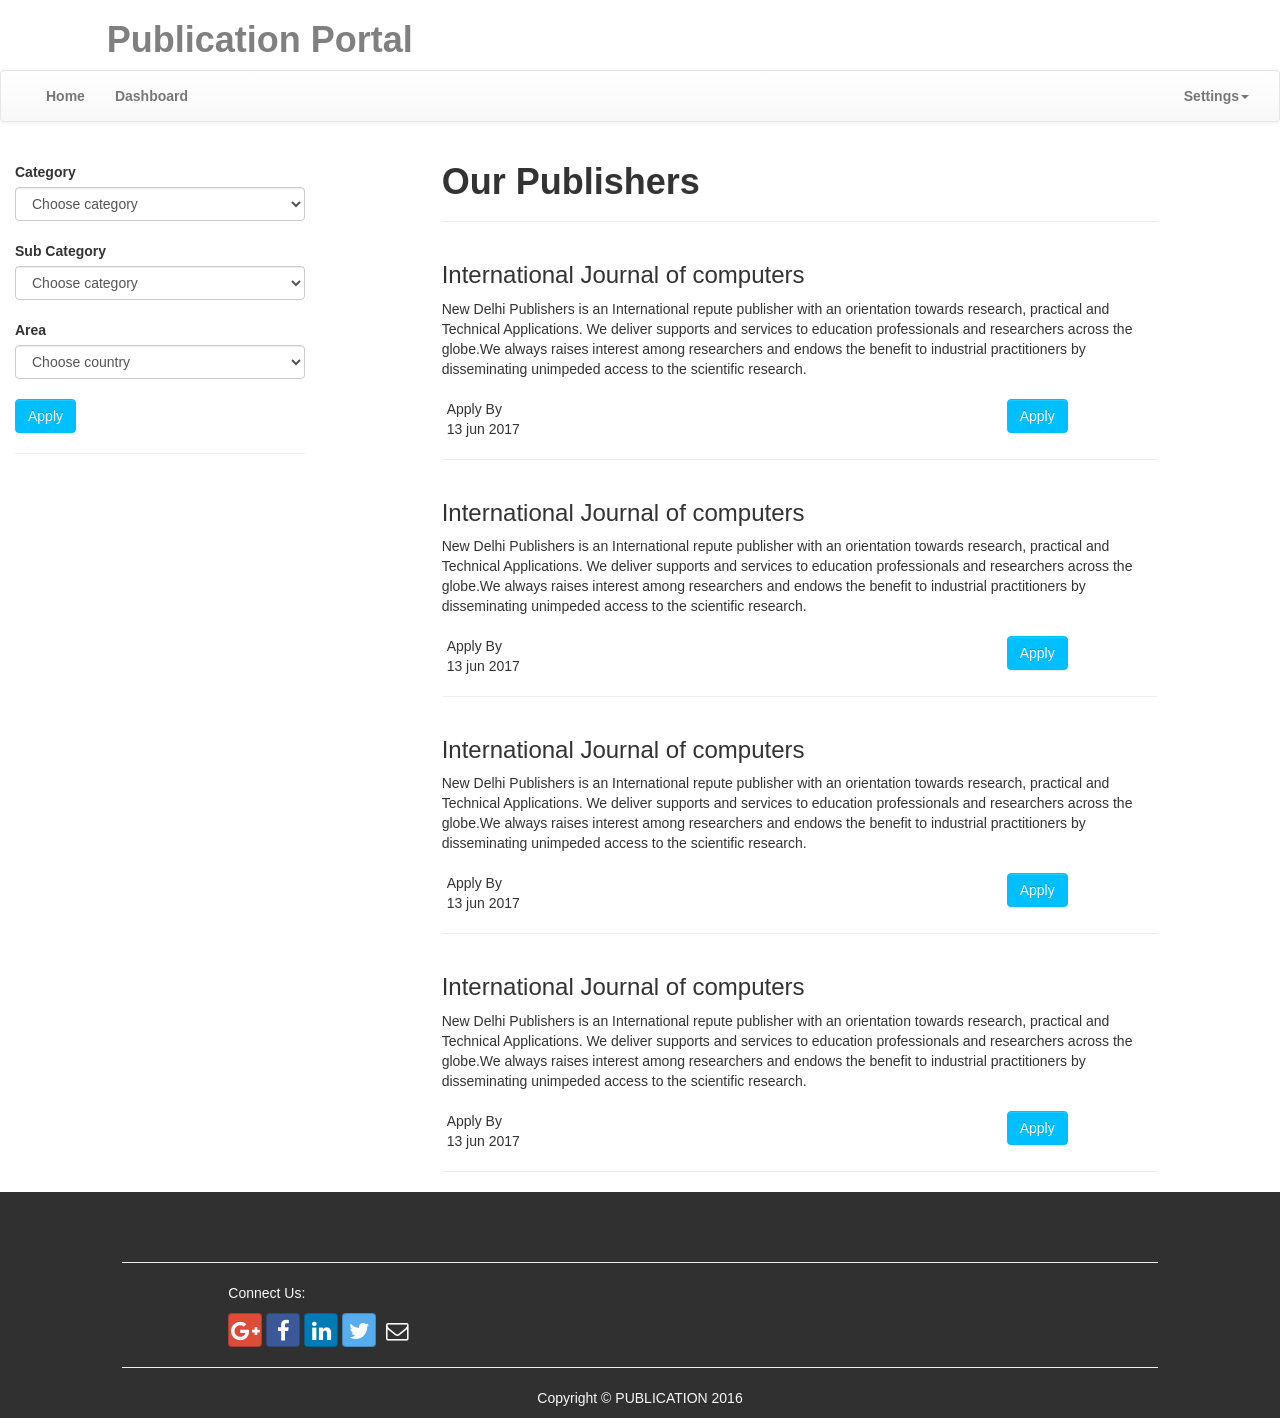
<file: user_home.html>
<!DOCTYPE html>
<html lang="en">

<head>

    <meta charset="utf-8">
    <meta http-equiv="X-UA-Compatible" content="IE=edge">
    <meta name="viewport" content="width=device-width, initial-scale=1">
    <meta name="description" content="">
    <meta name="author" content="Deepanshu Gupta">

    <title>Home - Publication</title>

    <!-- Bootstrap Core CSS -->
    <link href="styles/bootstrap.min.css" rel="stylesheet">
    <link href="styles/bootstrap-theme.min.css" rel="stylesheet">
    <link href="styles/font-awesome.min.css" rel="stylesheet">
    <link href="styles/bootstrap-social.css" rel="stylesheet">
       

    <!-- Custom CSS -->
    <link href="styles/custom-Styles.css" rel="stylesheet">
	<style>
    	
		.btn-send
        {
        	border-radius: 4px;
        	border:1px solid #00bfff;
        	background:#00bfff;
        	color:#fff; 
        }

        .btn-send:hover
        {
        	border:1px solid #00bfff;
        	background:#fff;
        	color:#00bfff;
        	transition:background 0.5s;   
        }
        .border-right {
    border-right: 1px solid gray;
}

    </style>
    
</head>

<body>
		
		<header>
		
		<div class="container-fluid">
		
			<div class="row">
				<div class="col-sm-offset-1 nav-heading" ><h1><a href="index.html">Publication Portal</a></h1></div>
				
			</div>
		
			<div class="row">
				<nav class="navbar navbar-default" role="navigation">
					<div class="container-fluid">
						<!-- Brand and toggle get grouped for better mobile display -->
						<div class="navbar-header">
						  <button type="button" class="navbar-toggle collapsed" data-toggle="collapse"
						    aria-expanded="false" aria-controls="navbar" data-target="#navbar">
							<span class="sr-only">Toggle navigation</span>
							<span class="icon-bar"></span>
							<span class="icon-bar"></span>
							<span class="icon-bar"></span>
						  </button>
						  <a class="navbar-brand visible-xs-inline-block" href="index.html">Home</a>
						</div>

						<!-- Collect the nav links, forms, and other content for toggling -->
						<div class="collapse navbar-collapse " id="navbar">
							<ul class="nav navbar-nav ">
								<li><a href="user_home.html">Home</a></li>
								<li><a href="user_dashboard.html">Dashboard</a></li>
							</ul>
							<ul class="nav navbar-nav navbar-right">
								<li class="dropdown">
									<a href="#" class="dropdown-toggle" data-toggle="dropdown"
									 role="button" aria-haspopup="true" aria-expanded="false">
									 Settings<span class="caret"></span></a>
									<ul class="dropdown-menu">
										<li><a href="edit_profile.html">Edit Profile</a></li>
										<li><a href="#">Sign Out</a></li>
										
									</ul>
								</li>
								
							</ul>
						</div><!-- /.navbar-collapse -->
					</div>
				</nav>
			</div>
		</div>
	
	</header>
		
	<div class="container-fluid">
		<div class="row">
			<div class="col-sm-3 " style="margin-top:20px; ">
				
				<form role="form">
					<label for="select_category">Category</label>
					<div id="categoryOptions">
                        <select data-placeholder="Choose category" id="select_category"
							name="select_category" class="chosen-select form-control" tabindex="1">
							<option value=""> Choose category </option>
							<option value="engineering">Engineering</option>
							<option value="mba">MBA</option>
							<option value="computer%20science">Computer Science</option>
							<option value="humanities">Humanities</option>
							<option value="media">Media</option>
							<option value="creative%20writing">Creative Writing</option>
							<option value="graphic%20design">Graphic Design</option>
							<option value="finance">Finance</option>
							<option value="civil">Civil Engineering</option>
							<option value="chemical">Chemical Engineering</option>
						</select>
					</div>
					<label for="select_subcategory"style="margin-top:20px;"> Sub Category</label>
					<div id="subcategoryOptions" >
                        <select data-placeholder="Choose category" id="select_subcategory"
							name="select_subcategory" class="chosen-select form-control" tabindex="1">
							<option value=""> Choose category </option>
							<option value="engineering">Engineering</option>
							<option value="mba">MBA</option>
							<option value="computer%20science">Computer Science</option>
							<option value="humanities">Humanities</option>
							<option value="media">Media</option>
							<option value="creative%20writing">Creative Writing</option>
							<option value="graphic%20design">Graphic Design</option>
							<option value="finance">Finance</option>
							<option value="civil">Civil Engineering</option>
							<option value="chemical">Chemical Engineering</option>
						</select>
					</div>
					<label for="select_country"style="margin-top:20px;"> Area</label>
					<div id="countryoptions" style="margin-bottom:20px; ">
                        <select data-placeholder="Country" id="select_country"
							name="select_country" class="chosen-select form-control" tabindex="1">
							<option value=""> Choose country </option>
							<option value="engineering">India</option>
							<option value="mba">United States</option>
							<option value="computer%20science">Russia</option>
							<option value="humanities">China</option>
							<option value="media">Pakistan</option>
							<option value="creative%20writing">Sri Lanka</option>
							<option value="graphic%20design">Italy</option>
							<option value="finance">Spain</option>
							<option value="civil">Ireland</option>
							<option value="chemical">Others</option>
						</select>
					</div>
					<a class="btn btn-md btn-primary btn-send" href ="#">Apply</a>
					<hr>
				</form>
				
			</div>
			
			
			<div class=" col-sm-offset-1 col-sm-7 " style="min-height:400px; ">
				<h1><strong>Our Publishers</strong></h1>
				<hr>
				<div>
					<div class="row">
						<div class="col-xs-12" style="min-height:50px;">
							<h3>International Journal of computers</h3>
							<p>New Delhi Publishers is an International repute publisher with an orientation towards research, practical and Technical Applications. We deliver supports and services to education professionals and researchers across the globe.We always raises interest among researchers and endows the benefit to industrial practitioners by disseminating unimpeded access to the scientific research.</p>
						</div>
						
					</div>
					<div class="row">
						
						<div class=" col-xs-3" style="margin-top:10px; margin-left:20px;">
							<div class="row">Apply By</div>
							<div class="row">13 jun 2017</div>
						</div>
						<div class="col-xs-offset-6 col-xs-2" style="margin-top:10px;">
							<div class="row">
								<a class="btn btn-md btn-primary btn-send" href ="submit_application.html">Apply</a>
							</div>
							
						</div>
					</div>
					<hr>
				</div>
				<div>
					<div class="row">
						<div class="col-xs-12" style="min-height:50px;">
							<h3>International Journal of computers</h3>
							<p>New Delhi Publishers is an International repute publisher with an orientation towards research, practical and Technical Applications. We deliver supports and services to education professionals and researchers across the globe.We always raises interest among researchers and endows the benefit to industrial practitioners by disseminating unimpeded access to the scientific research.</p>
						</div>
						
					</div>
					<div class="row">
						
						<div class=" col-xs-3" style="margin-top:10px; margin-left:20px;">
							<div class="row">Apply By</div>
							<div class="row">13 jun 2017</div>
						</div>
						<div class="col-xs-offset-6 col-xs-2" style="margin-top:10px;">
							<div class="row">
								<a class="btn btn-md btn-primary btn-send" href ="submit_application.html">Apply</a>
							</div>
							
						</div>
					</div>
					<hr>
				</div>
				<div>
					<div class="row">
						<div class="col-xs-12" style="min-height:50px;">
							<h3>International Journal of computers</h3>
							<p>New Delhi Publishers is an International repute publisher with an orientation towards research, practical and Technical Applications. We deliver supports and services to education professionals and researchers across the globe.We always raises interest among researchers and endows the benefit to industrial practitioners by disseminating unimpeded access to the scientific research.</p>
						</div>
						
					</div>
					<div class="row">
						
						<div class=" col-xs-3" style="margin-top:10px; margin-left:20px;">
							<div class="row">Apply By</div>
							<div class="row">13 jun 2017</div>
						</div>
						<div class="col-xs-offset-6 col-xs-2" style="margin-top:10px;">
							<div class="row">
								<a class="btn btn-md btn-primary btn-send" href ="submit_application.html">Apply</a>
							</div>
							
						</div>
					</div>
					<hr>
				</div>
				<div>
					<div class="row">
						<div class="col-xs-12" style="min-height:50px;">
							<h3>International Journal of computers</h3>
							<p>New Delhi Publishers is an International repute publisher with an orientation towards research, practical and Technical Applications. We deliver supports and services to education professionals and researchers across the globe.We always raises interest among researchers and endows the benefit to industrial practitioners by disseminating unimpeded access to the scientific research.</p>
						</div>
						
					</div>
					<div class="row">
						
						<div class=" col-xs-3" style="margin-top:10px; margin-left:20px;">
							<div class="row">Apply By</div>
							<div class="row">13 jun 2017</div>
						</div>
						<div class="col-xs-offset-6 col-xs-2" style="margin-top:10px;">
							<div class="row">
								<a class="btn btn-md btn-primary btn-send" href ="submit_application.html">Apply</a>
							</div>
							
						</div>
					</div>
					<hr>
				</div>
				
				
				
				
			</div>
		</div>
	</div>
	<footer>
		<div class="container-fluid">
			
			<div class="row"  style="padding-top: 50px;">
				
				<div class="col-xs-10 col-xs-offset-1">
					<hr>
				</div>
				
				<div class="col-xs-10 col-xs-offset-2">
					<p>Connect Us:</p>
					<div class="nav navbar-nav" >
                        <a class="btn btn-social-icon btn-google-plus" href="https://plus.google.com/u/0/108957068994428220120"><i class="fa fa-google-plus"></i></a>
                        <a class="btn btn-social-icon btn-facebook" href="https://www.facebook.com/deepanshu.gupta.50767"><i class="fa fa-facebook"></i></a>
                        <a class="btn btn-social-icon btn-linkedin" href="https://www.linkedin.com/in/deepanshu-gupta-480536bb"><i class="fa fa-linkedin"></i></a>
                        <a class="btn btn-social-icon btn-twitter" href="https://twitter.com/deepu_0009"><i class="fa fa-twitter" ></i></a>
                        <a class="btn btn-social-icon" href="mailto:"><i class="fa fa-envelope-o"></i></a>
                    </div>
				</div>
				<div class="col-xs-10 col-xs-offset-1">
					<hr>
				</div>
				
				<div class="col-xs-12">
					
                    <center>
                      <p>Copyright &copy; PUBLICATION 2016</p>
                    </center>
                </div>
				
			</div>
		</div>
    </footer>
    <!-- jQuery (necessary for Bootstrap's JavaScript plugins) -->
    <script src="https://ajax.googleapis.com/ajax/libs/jquery/1.11.3/jquery.min.js"></script>
    <!-- Bootstrap Core JavaScript -->
    <script src="scripts/bootstrap.min.js"></script>
	<script src="https://ajax.googleapis.com/ajax/libs/jquery/3.2.1/jquery.min.js"></script>
</body>

</html>
</file>
<file: styles/contact-styles.css>
/* Conatct start */

.header-title{
    text-align: center;
    color:#00bfff;
}

#tip{
    display:none;  
}

.fadeIn{
    animation-duration: 3s;
}

.form-control{
    border-radius:0px;
    border:1px solid #EDEDED;
}

.form-control:focus{
    border:1px solid #00bfff;
}

.textarea-contact{
    resize:none; 
}

        .btn-send
        {
        	border-radius: 0px;
        	border:1px solid #00bfff;
        	background:#00bfff;
        	color:#fff; 
        }

        .btn-send:hover
        {
        	border:1px solid #00bfff;
        	background:#fff;
        	color:#00bfff;
        	transition:background 0.5s;   
        }

        .second-portion
        {
        	margin-top:50px; 
        }

		        @import "//netdna.bootstrapcdn.com/font-awesome/4.0.3/css/font-awesome.min.css";
		@import "http://fonts.googleapis.com/css?family=Roboto:400,500";

		.box > .icon { text-align: center; position: relative; }
		.box > .icon > .image { position: relative; z-index: 2; margin: auto; width: 88px; height: 88px; border: 8px solid white; line-height: 88px; border-radius: 50%; background: #00bfff; vertical-align: middle; }
		.box > .icon:hover > .image { background: #333; }
		.box > .icon > .image > i { font-size: 36px !important; color: #fff !important; }
		.box > .icon:hover > .image > i { color: white !important; }
		.box > .icon > .info { margin-top: -24px; background: rgba(0, 0, 0, 0.04); border: 1px solid #e0e0e0; padding: 15px 0 10px 0; min-height:163px;}
		.box > .icon:hover > .info { background: rgba(0, 0, 0, 0.04); border-color: #e0e0e0; color: white; }
		.box > .icon > .info > h3.title { font-family: "Robot",sans-serif !important; font-size: 16px; color: #222; font-weight: 700; }
		.box > .icon > .info > p { font-family: "Robot",sans-serif !important; font-size: 13px; color: #666; line-height: 1.5em; margin: 20px;}
		.box > .icon:hover > .info > h3.title, .box > .icon:hover > .info > p, .box > .icon:hover > .info > .more > a { color: #222; }
		.box > .icon > .info > .more a { font-family: "Robot",sans-serif !important; font-size: 12px; color: #222; line-height: 12px; text-transform: uppercase; text-decoration: none; }
		.box > .icon:hover > .info > .more > a { color: #fff; padding: 6px 8px; background-color: #63B76C; }
		.box .space { height: 30px; }

		@media only screen and (max-width: 768px)
		{
			.contact-form
			{
				margin-top:25px; 
			}

			.btn-send
			{
				width: 100%;
				padding:10px; 
			}

			.second-portion
			{
				margin-top:25px; 
			}
		}
	/* Conatct end */
</file>
<file: styles/custom-Styles.css>
.nav-heading > h1 > a{
	color:gray;
	text-decoration: none;
	font-weight:700;
}
.navbar .navbar-nav > li > a {
  
  font-weight: 700;
}

.navbar .navbar-nav > li > a:hover {
	background-color:#505660;
	color: white;
}



/* footer-------*/
footer {
    background-color: #303030 ;
	color:#F8F8F8 ;
	
	
}
footer a{
	color:#F8F8F8 ;
}

footer a:hover{
	color:#F8F8F8 ;
}
footer a:visited{
	color:#F8F8F8 ;
}




/* editors ------------*/
@import url(//maxcdn.bootstrapcdn.com/font-awesome/4.2.0/css/font-awesome.min.css);


.box {
    border-radius: 3px;
    box-shadow: 0 2px 5px 0 rgba(0, 0, 0, 0.16), 0 2px 10px 0 rgba(0, 0, 0, 0.12);
    padding: 10px 25px;
    text-align: right;
    display: block;
    margin-top: 60px;
}
.box-icon {
    background-color: #00bfff;
    border-radius: 50%;
    display: table;
    height: 100px;
    margin: 0 auto;
    width: 100px;
    margin-top: -61px;
}
.box-icon span {
    color: #fff;
    display: table-cell;
    text-align: center;
    vertical-align: middle;

}
.info h4 {
    font-size: 26px;
    letter-spacing: 2px;
    text-transform: uppercase;
}
.info > p {
    color: #717171;
    font-size: 16px;
    padding-top: 10px;
    text-align: justify;
}
.info > a {
    background-color: #03a9f4;
    border-radius: 2px;
    box-shadow: 0 2px 5px 0 rgba(0, 0, 0, 0.16), 0 2px 10px 0 rgba(0, 0, 0, 0.12);
    color: #fff;
    transition: all 0.5s ease 0s;
}
.info > a:hover {
    background-color: #0288d1;
    box-shadow: 0 2px 3px 0 rgba(0, 0, 0, 0.16), 0 2px 5px 0 rgba(0, 0, 0, 0.12);
    color: #fff;
    transition: all 0.5s ease 0s;
}


/*btn style*/

.btn-send
{
    border-radius: 4px;
    border:1px solid #00bfff;
    background:#00bfff;
    color:#fff; 
}

.btn-send:hover
{
    border:1px solid #00bfff;
    background:#fff;
    color:#00bfff;
    transition:background 0.5s;   
}
</file>
